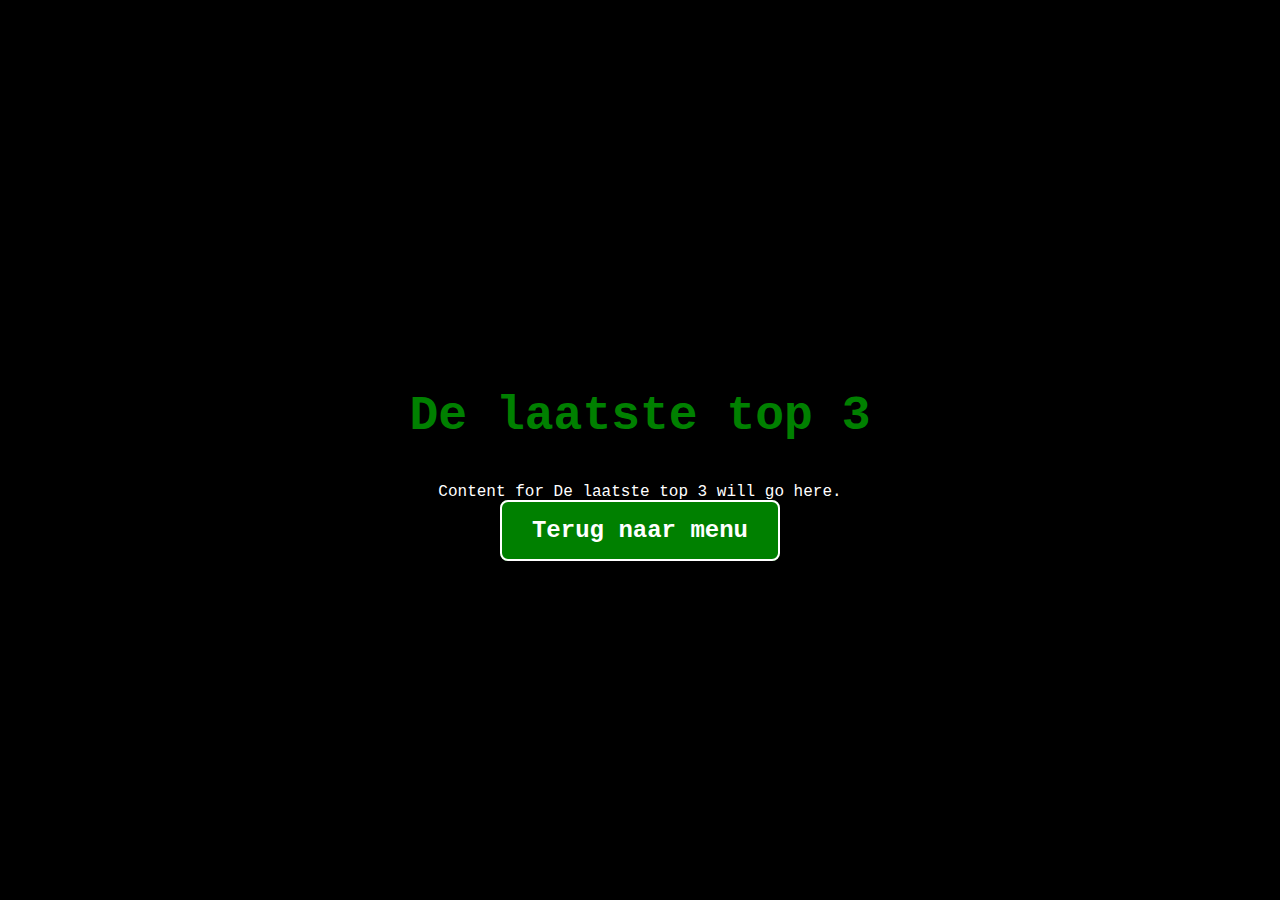
<file: de-laatste-top-3.html>
<!DOCTYPE html>
<html lang="nl">
<head>
    <meta charset="UTF-8">
    <meta name="viewport" content="width=device-width, initial-scale=1.0">
    <title>De laatste top 3</title>
    <link rel="stylesheet" href="styles.css">
</head>
<body>
    <div id="loginStatus" class="login-status"></div>
    <div class="menu-container">
        <h1 class="menu-title">De laatste top 3</h1>
        <p style="color:white;">Content for De laatste top 3 will go here.</p>
        <a href="index.html" class="menu-button">Terug naar menu</a>
    </div>
</body>
</html>
</file>
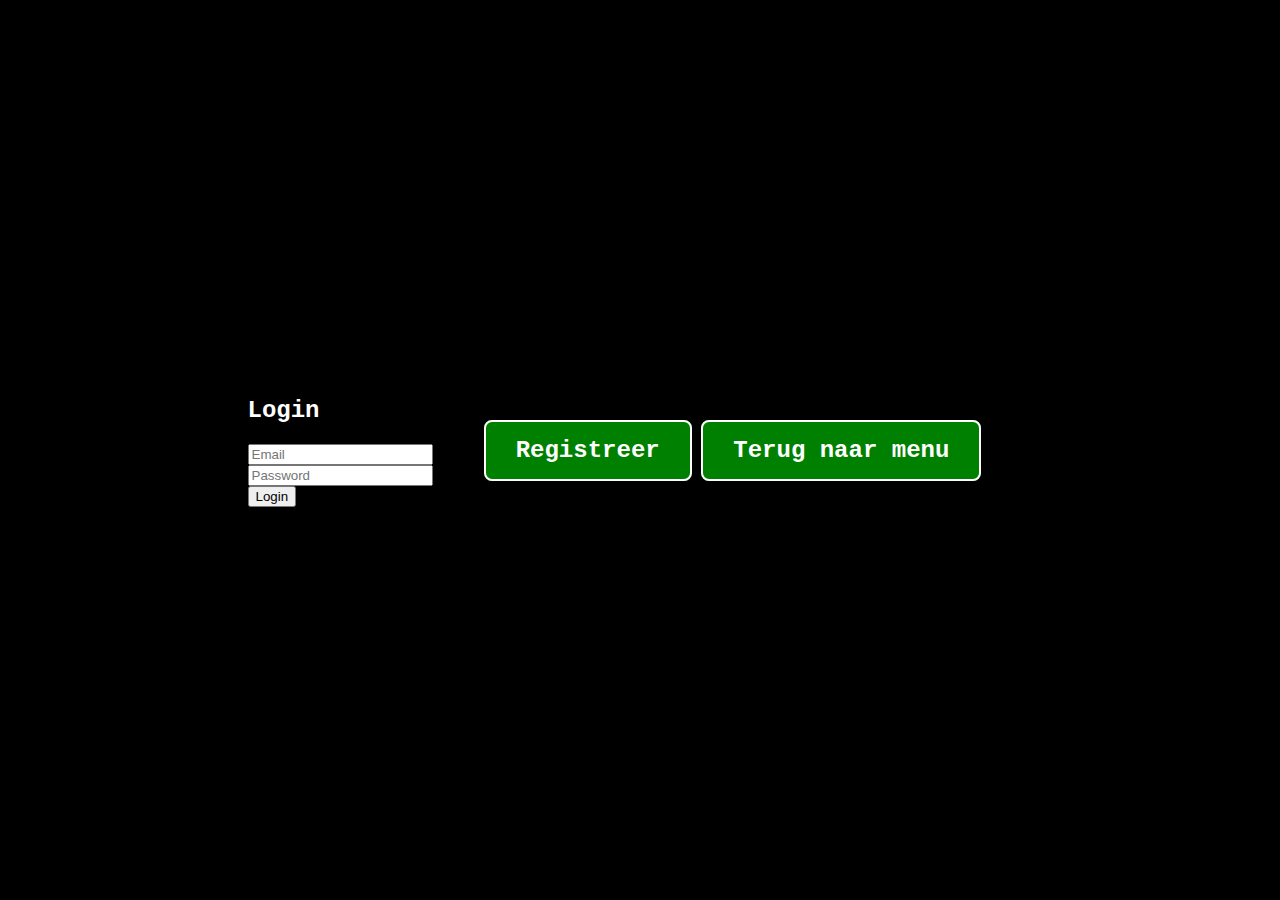
<file: inloggen2.html>
<!DOCTYPE html>
<html lang="nl">
<head>
    <meta charset="UTF-8">
    <meta name="viewport" content="width=device-width, initial-scale=1.0">
    <title>inloggen</title>
    <link rel="stylesheet" href="styles.css">
</head>
<body>
    <div class="login-container">
      <h2>Login</h2>
      <input type="email" id="loginEmail" placeholder="Email">
    </br>
      <input type="password" id="loginPassword" placeholder="Password">
    </br>
      <button id="loginButton">Login</button>
      <p id="loginError"></p>
    </div>

    <div class="menu-container">
        <a href="registreer.html" class="menu-button">Registreer</a>
        <a href="index.html" class="menu-button">Terug naar menu</a>
    </div>

    <script type="module">
        // Import the functions you need from the SDKs you need
        import { initializeApp } from "firebase/app";
        import { getAnalytics } from "firebase/analytics";
        // TODO: Add SDKs for Firebase products that you want to use
        // https://firebase.google.com/docs/web/setup#available-libraries
        
        // Your web app's Firebase configuration
        // For Firebase JS SDK v7.20.0 and later, measurementId is optional
        const firebaseConfig = {
          apiKey: "AIzaSyC5Mqxi1qLYvjq2QghqjcCAaT4ZYccWI04",
          authDomain: "chctop3-524d2.firebaseapp.com",
          projectId: "chctop3-524d2",
          storageBucket: "chctop3-524d2.firebasestorage.app",
          messagingSenderId: "894150333116",
          appId: "1:894150333116:web:6f23b536317d15ff85b6b9",
          measurementId: "G-6M6GHHVCTN"
    };
    // Initialize Firebase
    const app = initializeApp(firebaseConfig);
    const analytics = getAnalytics(app);
    </script>
</body>
</html>
</file>
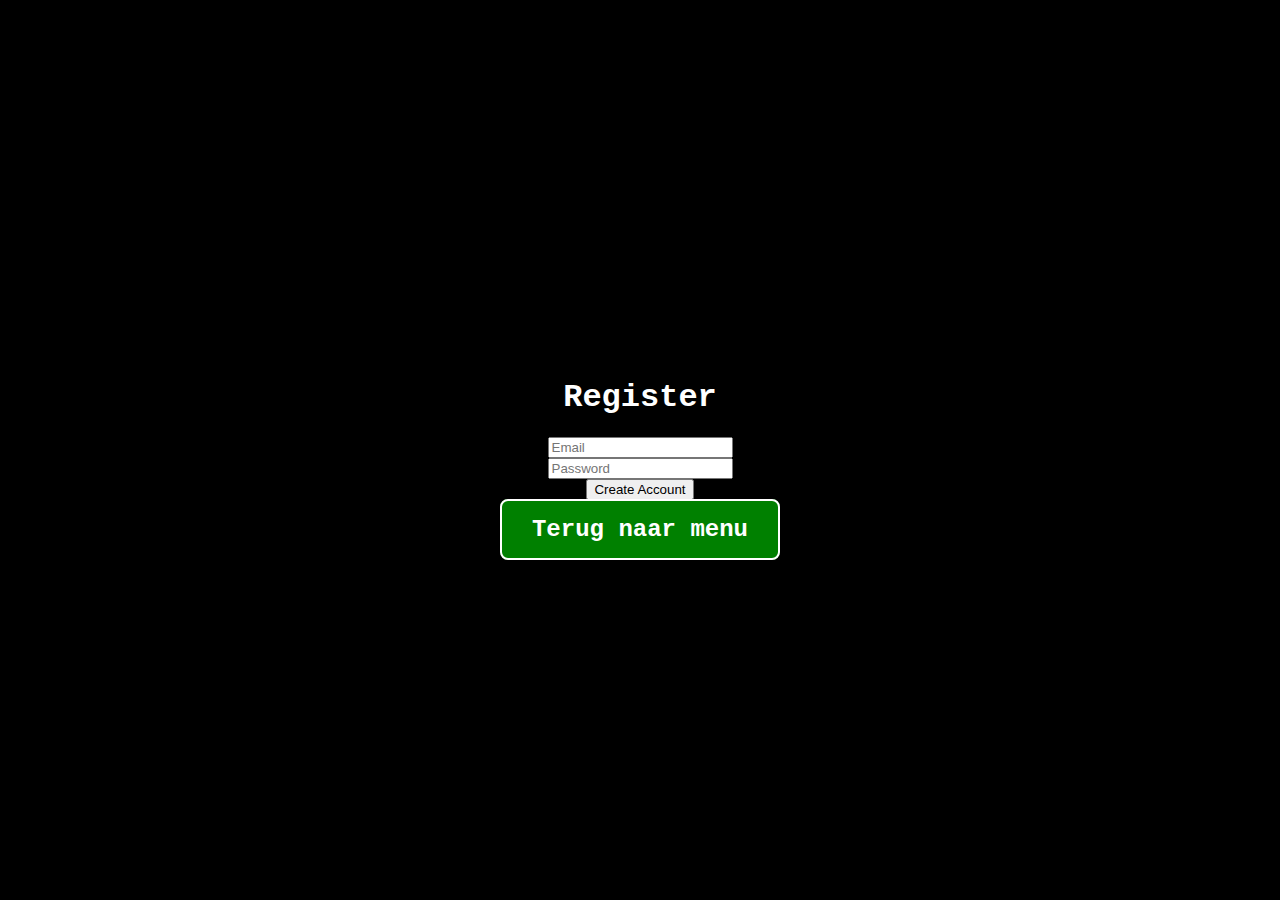
<file: registreer.html>
<!DOCTYPE html>
<html lang="nl">
<head>
    <meta charset="UTF-8">
    <meta name="viewport" content="width=device-width, initial-scale=1.0">
    <title>Registreren</title>
    <link rel="stylesheet" href="styles.css">
</head>
<body>
    <div class="menu-container">
      <h1>Register</h1>
      <input type="email" id="signupEmail" placeholder="Email">
    </br>
      <input type="password" id="signupPassword" placeholder="Password">
    </br>
      <button id="signupButton">Create Account</button>
      <p id="signupError"></p>
        <a href="index.html" class="menu-button">Terug naar menu</a>
    </div>
    
    
    <script type="module">
        // Import the functions you need from the SDKs you need
        import { initializeApp } from "firebase/app";
        import { getAnalytics } from "firebase/analytics";
        // TODO: Add SDKs for Firebase products that you want to use
        // https://firebase.google.com/docs/web/setup#available-libraries
        
        // Your web app's Firebase configuration
        // For Firebase JS SDK v7.20.0 and later, measurementId is optional
        const firebaseConfig = {
          apiKey: "AIzaSyC5Mqxi1qLYvjq2QghqjcCAaT4ZYccWI04",
          authDomain: "chctop3-524d2.firebaseapp.com",
          projectId: "chctop3-524d2",
          storageBucket: "chctop3-524d2.firebasestorage.app",
          messagingSenderId: "894150333116",
          appId: "1:894150333116:web:6f23b536317d15ff85b6b9",
          measurementId: "G-6M6GHHVCTN"
    };
    // Initialize Firebase
    const app = initializeApp(firebaseConfig);
    const analytics = getAnalytics(app);
    </script>
</body>
</html>
</file>
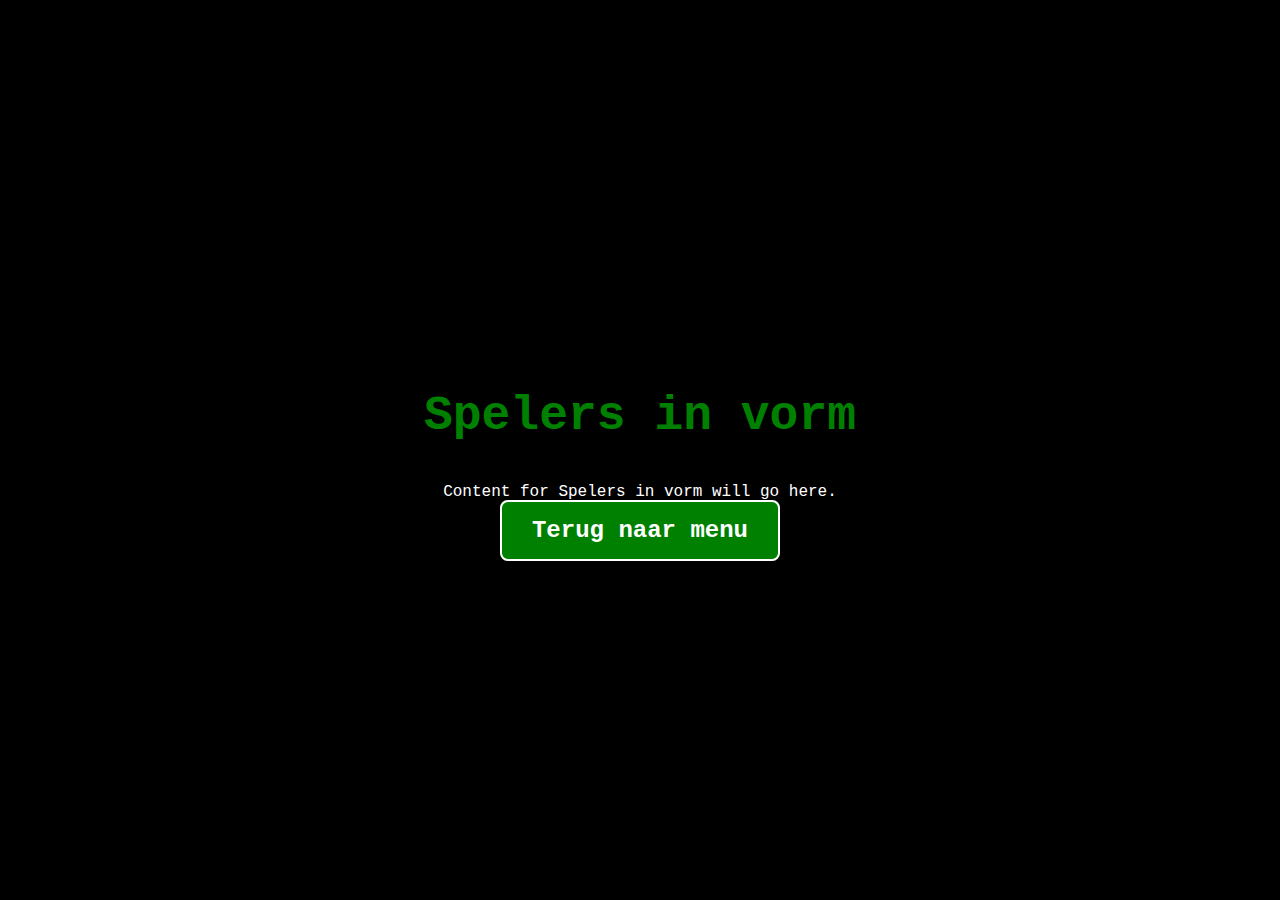
<file: spelers-in-vorm.html>
<!DOCTYPE html>
<html lang="nl">
<head>
    <meta charset="UTF-8">
    <meta name="viewport" content="width=device-width, initial-scale=1.0">
    <title>Spelers in vorm</title>
    <link rel="stylesheet" href="styles.css">
</head>
<body>
    <div class="menu-container">
        <h1 class="menu-title">Spelers in vorm</h1>
        <p style="color:white;">Content for Spelers in vorm will go here.</p>
        <a href="index.html" class="menu-button">Terug naar menu</a>
    </div>
</body>
</html>
</file>
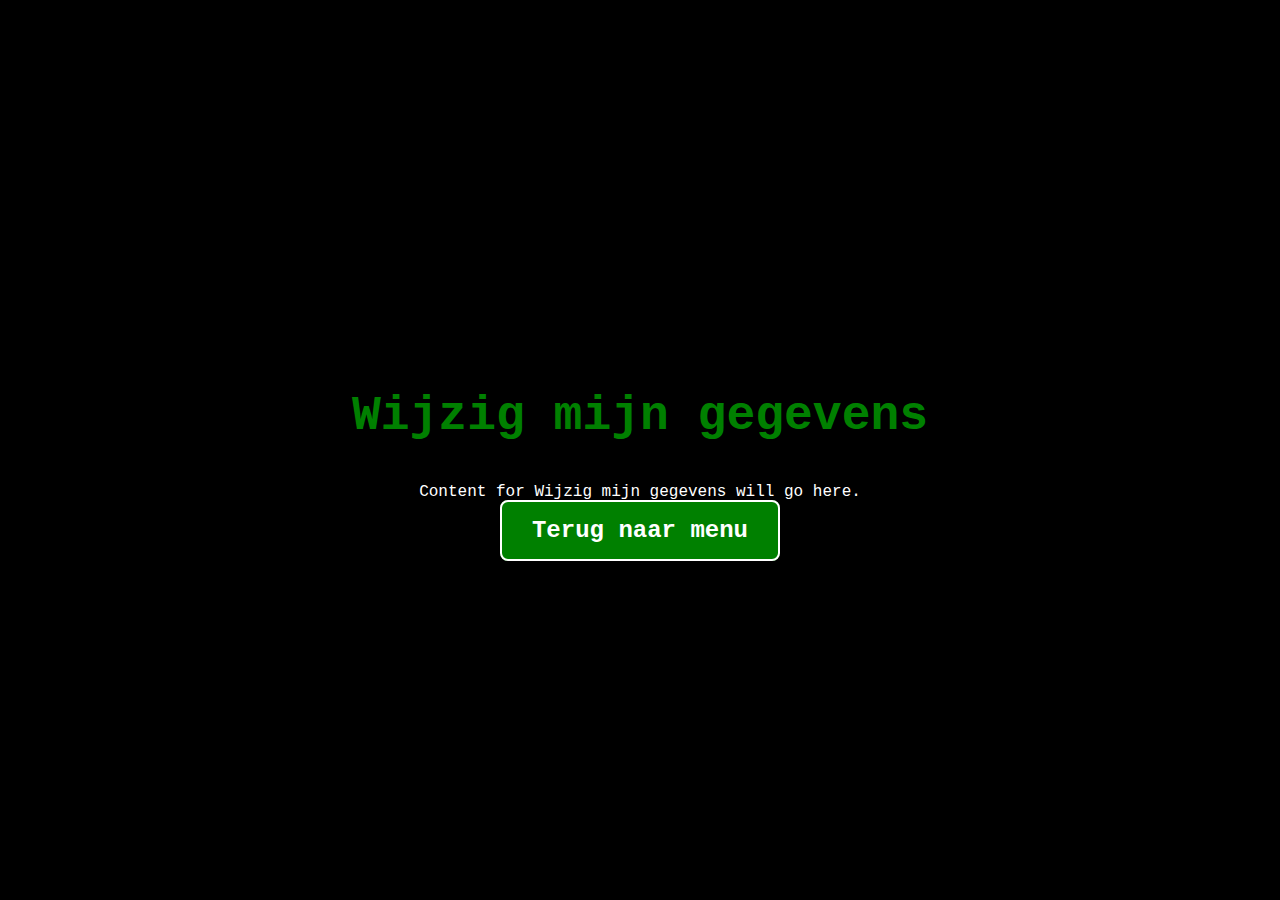
<file: wijzig-mijn-gegevens.html>
<!DOCTYPE html>
<html lang="nl">
<head>
    <meta charset="UTF-8">
    <meta name="viewport" content="width=device-width, initial-scale=1.0">
    <title>Wijzig mijn gegevens</title>
    <link rel="stylesheet" href="styles.css">
</head>
<body>
    <div class="menu-container">
        <h1 class="menu-title">Wijzig mijn gegevens</h1>
        <p style="color:white;">Content for Wijzig mijn gegevens will go here.</p>
        <a href="index.html" class="menu-button">Terug naar menu</a>
    </div>
</body>
</html>
</file>
<file: styles.css>
body {
    background-color: black;
    color: white;
    font-family: 'Courier New', monospace;
    display: flex;
    justify-content: center;
    align-items: center;
    height: 100vh;
    margin: 0;
    padding: 0;
}

.menu-container {
    text-align: center;
    width: 90%;
    max-width: 600px;
}

.menu-title {
    color: green;
    font-size: 3em;
    margin-bottom: 40px;
}

.menu-buttons {
    display: flex;
    flex-direction: column;
    gap: 20px;
}

/* Login status container (top-right subtle bar) */
.login-status {
  position: fixed;
  top: 10px;
  right: 10px;
  background: rgba(0, 0, 0, 0.6);  /* subtle transparent */
  color: #fff;
  padding: 6px 12px;
  border-radius: 20px;
  font-size: 0.8rem;
  display: flex;
  gap: 10px;
  align-items: center;
  z-index: 9999;
  backdrop-filter: blur(4px);   /* soft blur effect */
}

/* Logout button, subtle pill-style */
.logout-btn {
  background: #e63946;         /* warm red tone */
  border: none;
  color: white;
  padding: 3px 10px;
  border-radius: 12px;
  font-size: 0.75rem;
  cursor: pointer;
  transition: 0.2s ease;
}

.logout-btn:hover {
  background: #b92c36;
}


.menu-button {
    text-decoration: none;
    font-weight: bold;
    color: white;
    background-color: green;
    padding: 15px 30px;
    font-size: 1.5em;
    border: 2px solid white;
    border-radius: 8px;
    transition: background-color 0.3s, color 0.3s;
}

.menu-button:hover {
    background-color: white;
    color: green;
}

/* Responsive Design */
@media (max-width: 1024px) {
    .menu-title {
        font-size: 2.5em;
    }
    .menu-button {
        font-size: 1.3em;
        padding: 12px 25px;
    }
}

@media (max-width: 768px) {
    body {
        padding: 20px;
    }
    .menu-title {
        font-size: 2em;
    }
    .menu-buttons {
        gap: 15px;
    }
    .menu-button {
        font-size: 1.2em;
        padding: 10px 20px;
    }
}

@media (max-width: 480px) {
    .menu-title {
        font-size: 1.8em;
    }
    .menu-buttons {
        gap: 10px;
    }
    .menu-button {
        font-size: 1em;
        padding: 8px 15px;
    }
}
</file>
